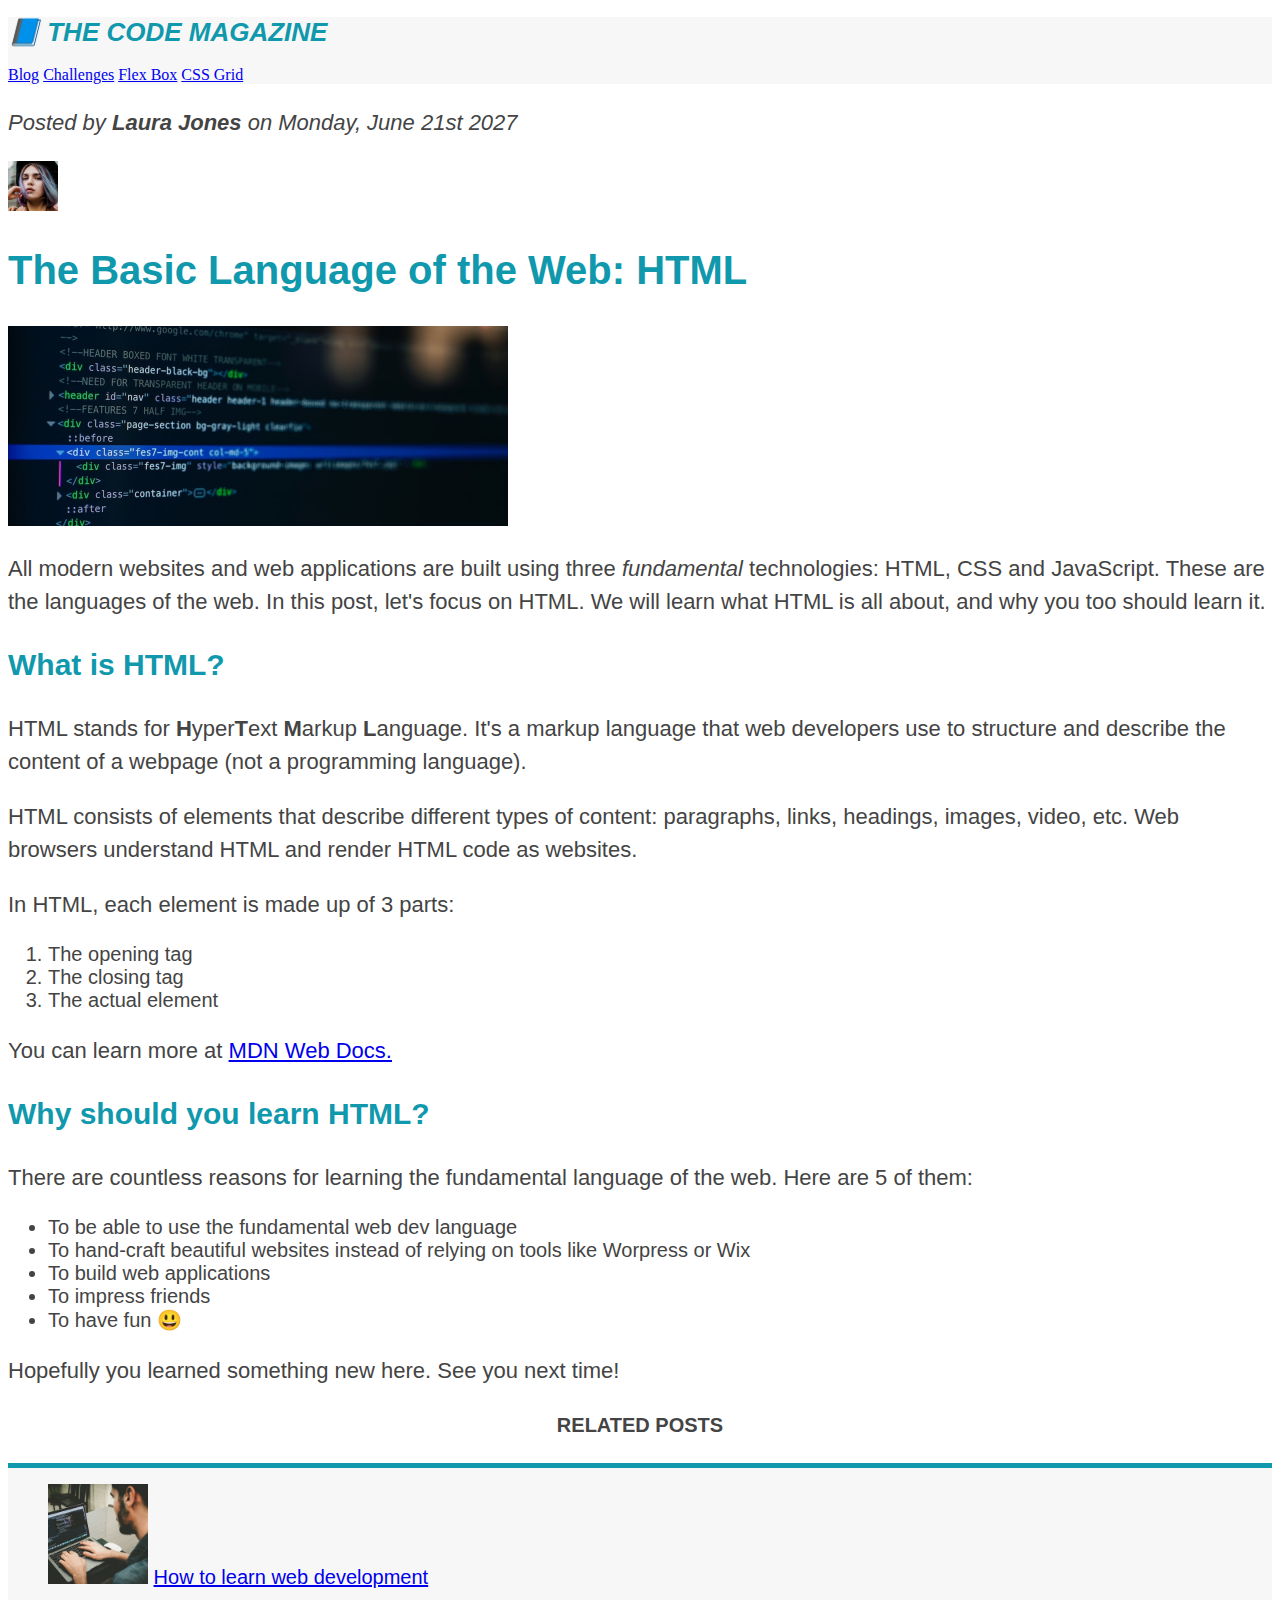
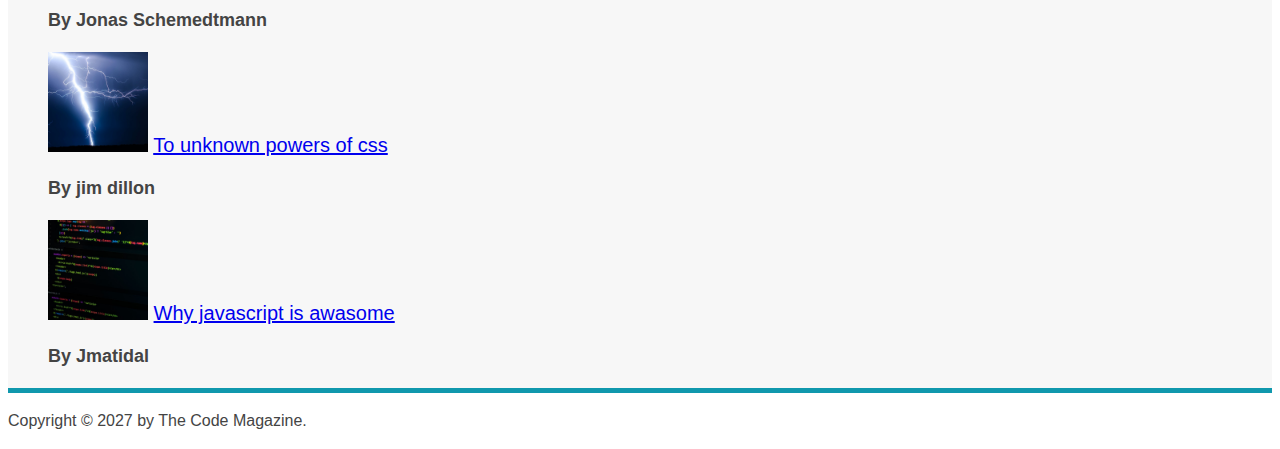
<file: index.html>
<!DOCTYPE html>

<html lang="en">

<head>
  <meta charset="UTF-8" />
  <link rel="stylesheet" href="style.css" />
  <title>This is Practice Project</title>
</head>

<body>
  <!--
      <h1>Home Page of Practice Project</h1>
      <h2>Home Page of Practice Project</h2>
      <h3>Home Page of Practice Project</h3>
      <h4>Home Page of Practice Project</h4>
      <h5>Home Page of Practice Project</h5>
      <h6>Home Page of Practice Project</h6>
    -->
  <header class="main-header">
    <h1>📘 The Code Magazine</h1>

    <a href="blog.html">Blog</a>
    <a href="#">Challenges</a>
    <a href="#">Flex Box</a>
    <a href="#">CSS Grid</a>
  </header>

  <header id="author">
    <p>Posted by <strong> Laura Jones</strong> on Monday, June 21st 2027</p>
  </header>

  <img src="images/laura-jones.jpg" alt="author image" width="50" height="50" />

  <h2>The Basic Language of the Web: HTML</h2>

  <img src="images/post-img.jpg" alt="blog post image" width="500" height="200" />
  <p>
    All modern websites and web applications are built using three
    <em>fundamental</em>
    technologies: HTML, CSS and JavaScript. These are the languages of the
    web. In this post, let's focus on HTML. We will learn what HTML is all
    about, and why you too should learn it.
  </p>

  <h3>What is HTML?</h3>

  <p>
    HTML stands for
    <strong>H</strong>yper<strong>T</strong>ext <strong>M</strong>arkup
    <strong>L</strong>anguage. It's a markup language that web developers use
    to structure and describe the content of a webpage (not a programming
    language).
  </p>

  <p>
    HTML consists of elements that describe different types of content:
    paragraphs, links, headings, images, video, etc. Web browsers understand
    HTML and render HTML code as websites.
  </p>

  <p>In HTML, each element is made up of 3 parts:</p>
  <ol>
    <li>The opening tag</li>
    <li>The closing tag</li>
    <li>The actual element</li>
  </ol>

  <p>
    You can learn more at
    <a href="https://developer.mozilla.org/en-US/docs/Web/HTML" target="_blank">MDN Web Docs.</a>
  </p>
  <h3>Why should you learn HTML?</h3>

  <p>
    There are countless reasons for learning the fundamental language of the
    web. Here are 5 of them:
  </p>

  <ul>
    <li>To be able to use the fundamental web dev language</li>
    <li>
      To hand-craft beautiful websites instead of relying on tools like
      Worpress or Wix
    </li>
    <li>To build web applications</li>
    <li>To impress friends</li>
    <li>To have fun 😃</li>
  </ul>

  <p>Hopefully you learned something new here. See you next time!</p>

  <h4>Related posts</h4>
  <aside>
    <ul class="related">
      <li>
        <img src="images/related-1.jpg" alt="related-1-image" width="100" height="100" />
        <a href="#">How to learn web development</a>
        <p class="related-author">By Jonas Schemedtmann</p>
      </li>

      <li>
        <img src="images/related-2.jpg" alt="related-2-image" width="100" height="100" />
        <a href="#">To unknown powers of css</a>
        <p class="related-author">By jim dillon</p>
      </li>

      <li>
        <img src="images/related-3.jpg" alt="related-3-image" width="100" height="100" />
        <a href="#">Why javascript is awasome</a>
        <p class="related-author">By Jmatidal</p>
      </li>
    </ul>
  </aside>
  <footer id="copyright">
    <p>Copyright © 2027 by The Code Magazine.</p>
  </footer>
</body>

</html>
</file>
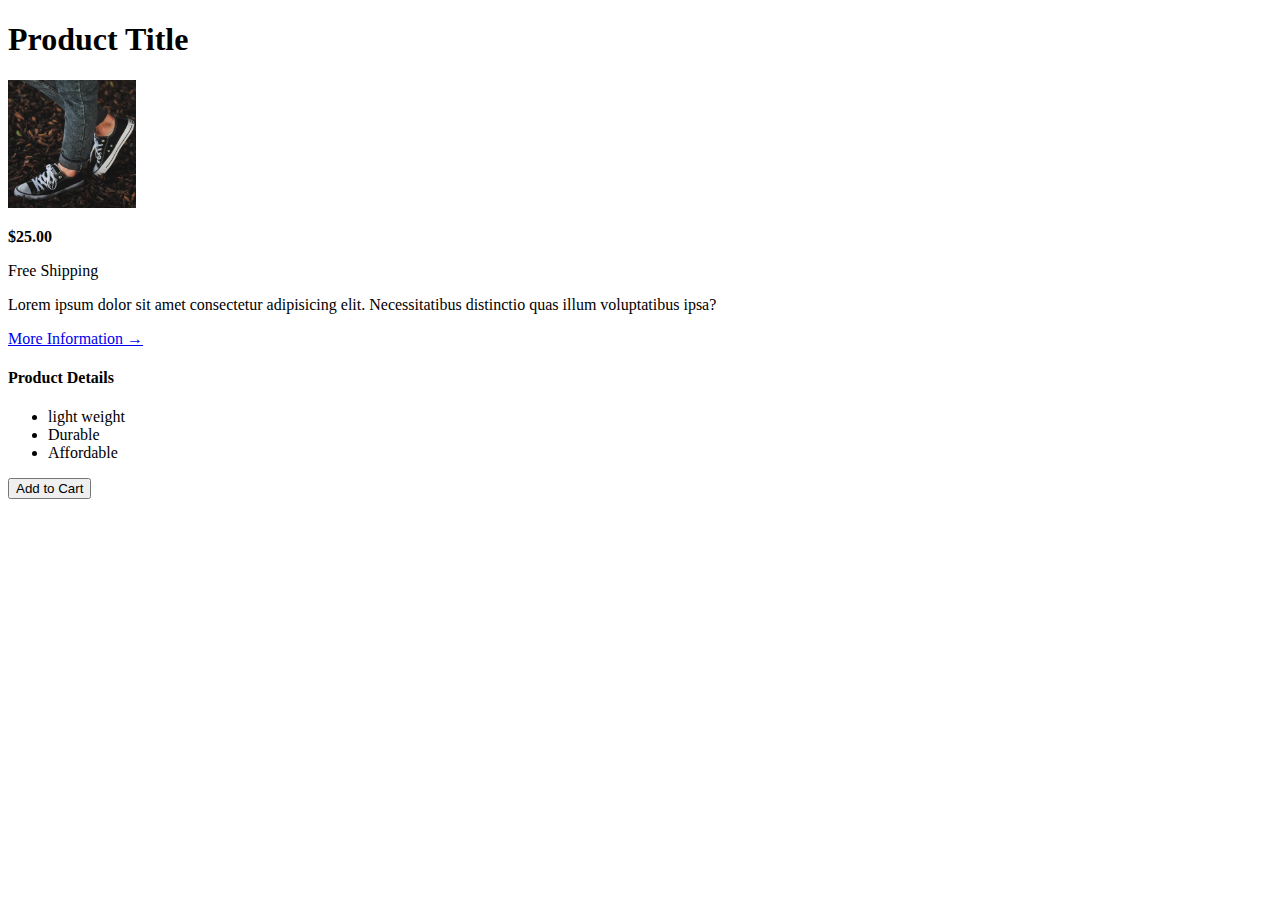
<file: product-card.html>
<!DOCTYPE html>
<html lang="en">
  <head>
    <meta charset="UTF-8" />
    <meta name="viewport" content="width=device-width, initial-scale=1.0" />
    <title>Document</title>
  </head>
  <body>
    <h1>Product Title</h1>
    <img src="challenges.jpg" alt="image alt" width="128" height="128" />
    <p><strong>$25.00</strong></p>
    <p>Free Shipping</p>
    <p>
      Lorem ipsum dolor sit amet consectetur adipisicing elit. Necessitatibus
      distinctio quas illum voluptatibus ipsa?
    </p>
    <a href="#">More Information &rarr;</a>
    <h4>Product Details</h4>
    <ul>
      <li>light weight</li>
      <li>Durable</li>
      <li>Affordable</li>
    </ul>
    <button>Add to Cart</button>
  </body>
</html>
</file>
<file: style.css>
h1,
h2,
h3,
h4,
p,
li {
  font-family: "Segoe UI", Tahoma, Geneva, Verdana, sans-serif;
  color: #444444;
}

h1,
h2,
h3 {
  color: #1098ad;
}

h1 {
  font-size: 26px;
  font-style: italic;
  text-transform: uppercase;
}

h2 {
  font-size: 40px;
}

h3 {
  font-size: 30px;
}

h4 {
  font-size: 20px;
  text-transform: uppercase;
  text-align: center;
}

p {
  font-size: 22px;
  line-height: 1.5;
}

li {
  font-size: 20px;
}

footer p {
  font-size: 16px;
}

#author {
  font-style: italic;
  font-size: 18px;
}

#copyright {
  font-size: 16px;
}

.related-author {
  font-size: 18px;
  font-weight: bold;
}

.related {
  list-style: none;
}

.main-header {
  background-color: #f7f7f7;
}

aside {
  background-color: #f7f7f7;
  border-top: 5px solid #1098ad;
  border-bottom: 5px solid #1098ad;
}
</file>
